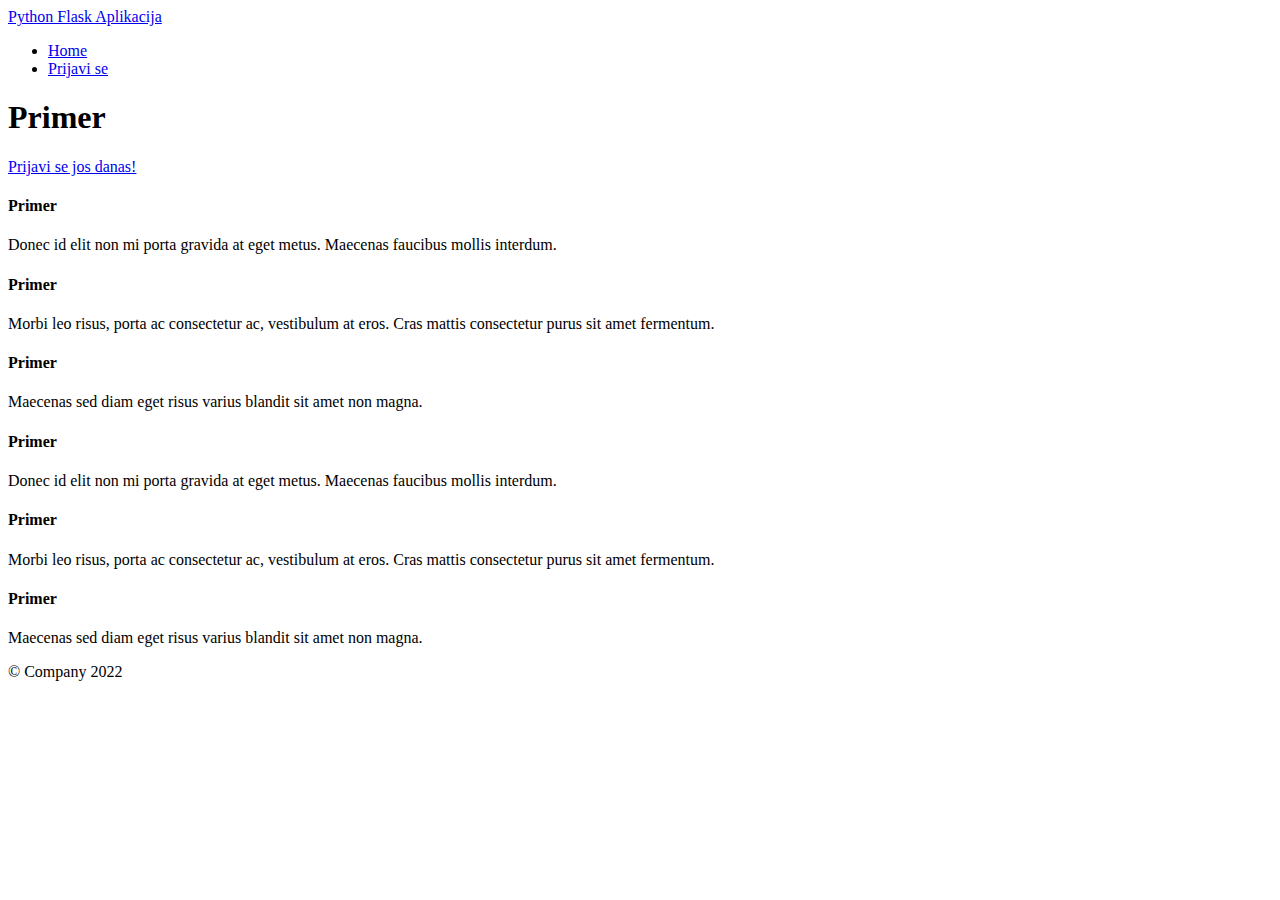
<file: Flask/templates/index.html>
<!DOCTYPE html>
<html lang="en">
    <head>
		<title>Python Flask Aplikacija</title>  
		<link
			href="https://cdn.jsdelivr.net/npm/bootstrap@5.1.3/dist/css/bootstrap.min.css"
			rel="stylesheet"
			integrity="sha384-1BmE4kWBq78iYhFldvKuhfTAU6auU8tT94WrHftjDbrCEXSU1oBoqyl2QvZ6jIW3"
			crossorigin="anonymous"
		/>
	</head>
	<body>
		<div class="container">
			<header class="header">
				<nav
					class="d-flex flex-wrap justify-content-center py-3 mb-4 border-bottom"
				>
					<a
						href="/"
						class="d-flex align-items-center mb-3 mb-md-0 me-md-auto text-dark text-decoration-none"
					>
						<span class="fs-4">Python Flask Aplikacija</span>
					</a>
					<ul class="nav nav-pills">
						<li class="nav-item">
							<a href="/" class="nav-link active" aria-current="page">Home</a>
						</li>
						<li class="nav-item">

							<a href="/signup" class="nav-link">Prijavi se</a>
						</li>
					</ul>
				</nav>
			</header>
			<div class="p-5 mb-4 bg-light rounded-3">
				<div class="container-fluid py-5 text-center">
					<h1 class="display-5 fw-bold">Primer</h1>
					<p>
						<a class="btn btn-lg btn-success" href="signup" role="button"
							>Prijavi se jos danas!</a
						>
					</p>
				</div>
			</div>
			<div class="row marketing">
				<div class="col-lg-6">
					<h4>Primer</h4>
					<p>
						Donec id elit non mi porta gravida at eget metus. Maecenas faucibus
						mollis interdum.
					</p>
					<h4>Primer</h4>
					<p>
						Morbi leo risus, porta ac consectetur ac, vestibulum at eros. Cras
						mattis consectetur purus sit amet fermentum.
					</p>
					<h4>Primer</h4>
					<p>Maecenas sed diam eget risus varius blandit sit amet non magna.</p>
					<h4>Primer</h4>
					<p>
						Donec id elit non mi porta gravida at eget metus. Maecenas faucibus
						mollis interdum.
					</p>
					<h4>Primer</h4>
					<p>
						Morbi leo risus, porta ac consectetur ac, vestibulum at eros. Cras
						mattis consectetur purus sit amet fermentum.
					</p>
					<h4>Primer</h4>
					<p>Maecenas sed diam eget risus varius blandit sit amet non magna.</p>
				</div>
			</div>
			<footer class="footer">
				<p>&copy; Company 2022</p>
			</footer>
		</div>
	</body>
</html>
</file>
